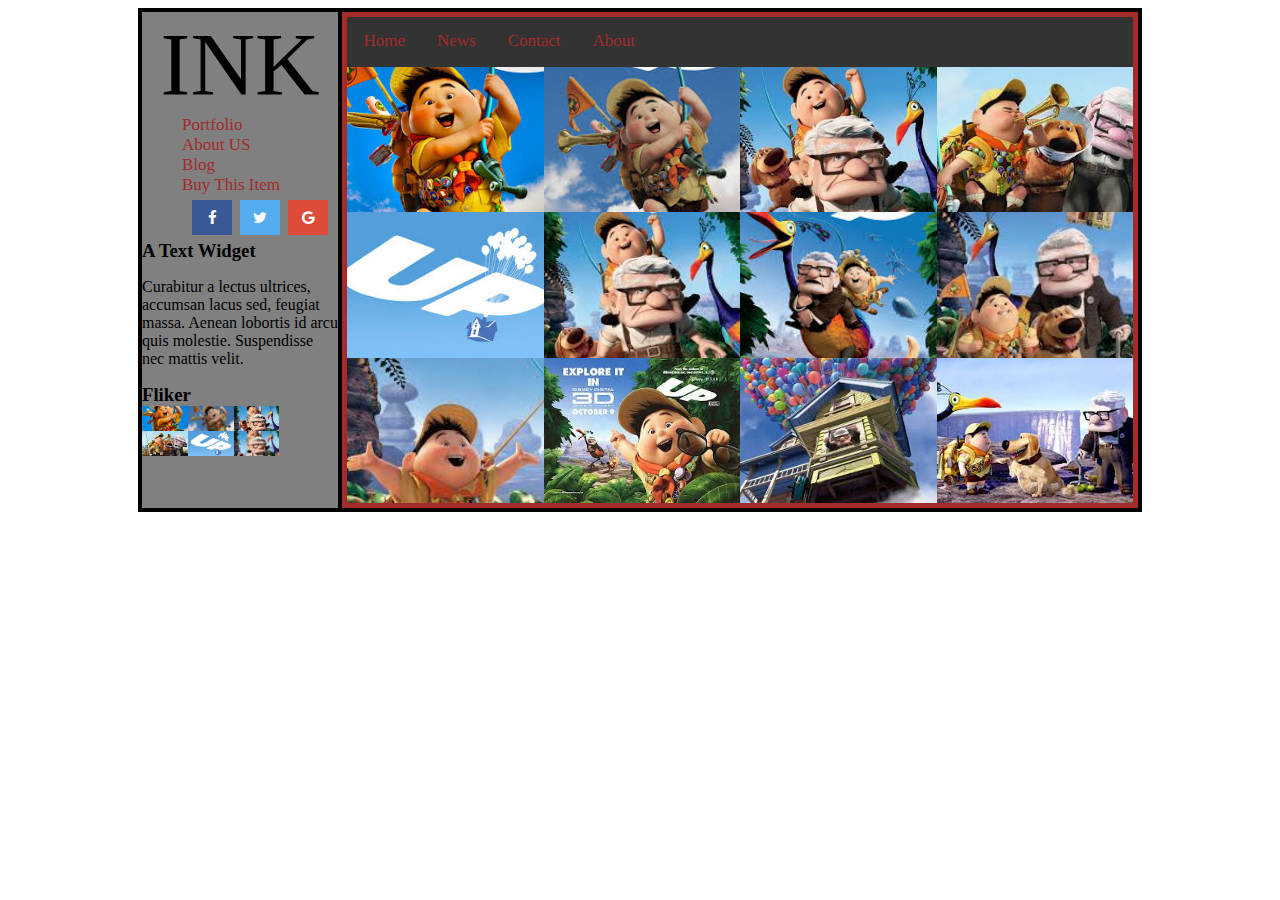
<file: Lab2/Grid/index.html>
<!DOCTYPE html>
<html>

<head>
    <meta charset="utf-8" />
    <title></title>
    <link rel="stylesheet" href="index.css">
    <link rel="stylesheet" href="https://cdnjs.cloudflare.com/ajax/libs/font-awesome/4.7.0/css/font-awesome.min.css">
    <style>
        .fa {
            padding: 10px;
            font-size: 15px;
            width: 20px;
            text-align: center;
            text-decoration: none;
            margin: 5px 2px;
        }
        
        .fa:hover {
            opacity: 0.7;
        }
        
        .fa-facebook {
            background: #3B5998;
            color: white;
        }
        
        .fa-twitter {
            background: #55ACEE;
            color: white;
        }
        
        .fa-google {
            background: #dd4b39;
            color: white;
        }
    </style>

</head>

<body>
    <div id="mainwrapper">
        <div id="leftwrapper">
            <p class="shopname">INK</p>
            <ul style="list-style: none;">
                <li><a>Portfolio</a></li>
                <li><a>About US</a></li>
                <li><a>Blog</a> </li>
                <li><a>Buy This Item</a></li>
            </ul>

            <ul>
                <a href="#" class="fa fa-facebook"></a>
                <a href="#" class="fa fa-twitter"></a>
                <a href="#" class="fa fa-google"></a>
            </ul>

            <h3>A Text Widget</h3>
            <p style="text-align: left;">Curabitur a lectus ultrices, accumsan lacus sed, feugiat massa. Aenean lobortis id arcu quis molestie. Suspendisse nec mattis velit.</p>

            <h3>Fliker</h3>
            <div class="fliker">
                <img class="_imgelement _one" src="UP/1.jpg" alt="">
                <img class="_imgelement _two" src="UP/2.jpg" alt="">
                <img class="_imgelement _three" src="UP/3.jpg" alt="">
                <img class="_imgelement _four" src="UP/4.jpg" alt="">
                <img class="_imgelement _five" src="UP/5.jpg" alt="">
                <img class="_imgelement _six" src="UP/6.jpg" alt="">
            </div>
        </div>
        <section id="rightwrapper">
            <div class="topnav">
                <a class="active" href="#home">Home</a>
                <a href="#news">News</a>
                <a href="#contact">Contact</a>
                <a href="#about">About</a>
            </div>
            <img class="imgelement one" src="UP/1.jpg" alt="">
            <img class="imgelement two" src="UP/2.jpg" alt="">
            <img class="imgelement three" src="UP/3.jpg" alt="">
            <img class="imgelement four" src="UP/4.jpg" alt="">
            <img class="imgelement five" src="UP/5.jpg" alt="">
            <img class="imgelement six" src="UP/6.jpg" alt="">
            <img class="imgelement seven" src="UP/7.jpg" alt="">
            <img class="imgelement eight" src="UP/8.jpg" alt="">
            <img class="imgelement nine" src="UP/9.jpg" alt="">
            <img class="imgelement ten" src="UP/10.jpg" alt="">
            <img class="imgelement eleven" src="UP/11.jpg" alt="">
            <img class="imgelement twelve" src="UP/12.jpg" alt="">
        </section>
    </div>
</body>

</html>
</file>
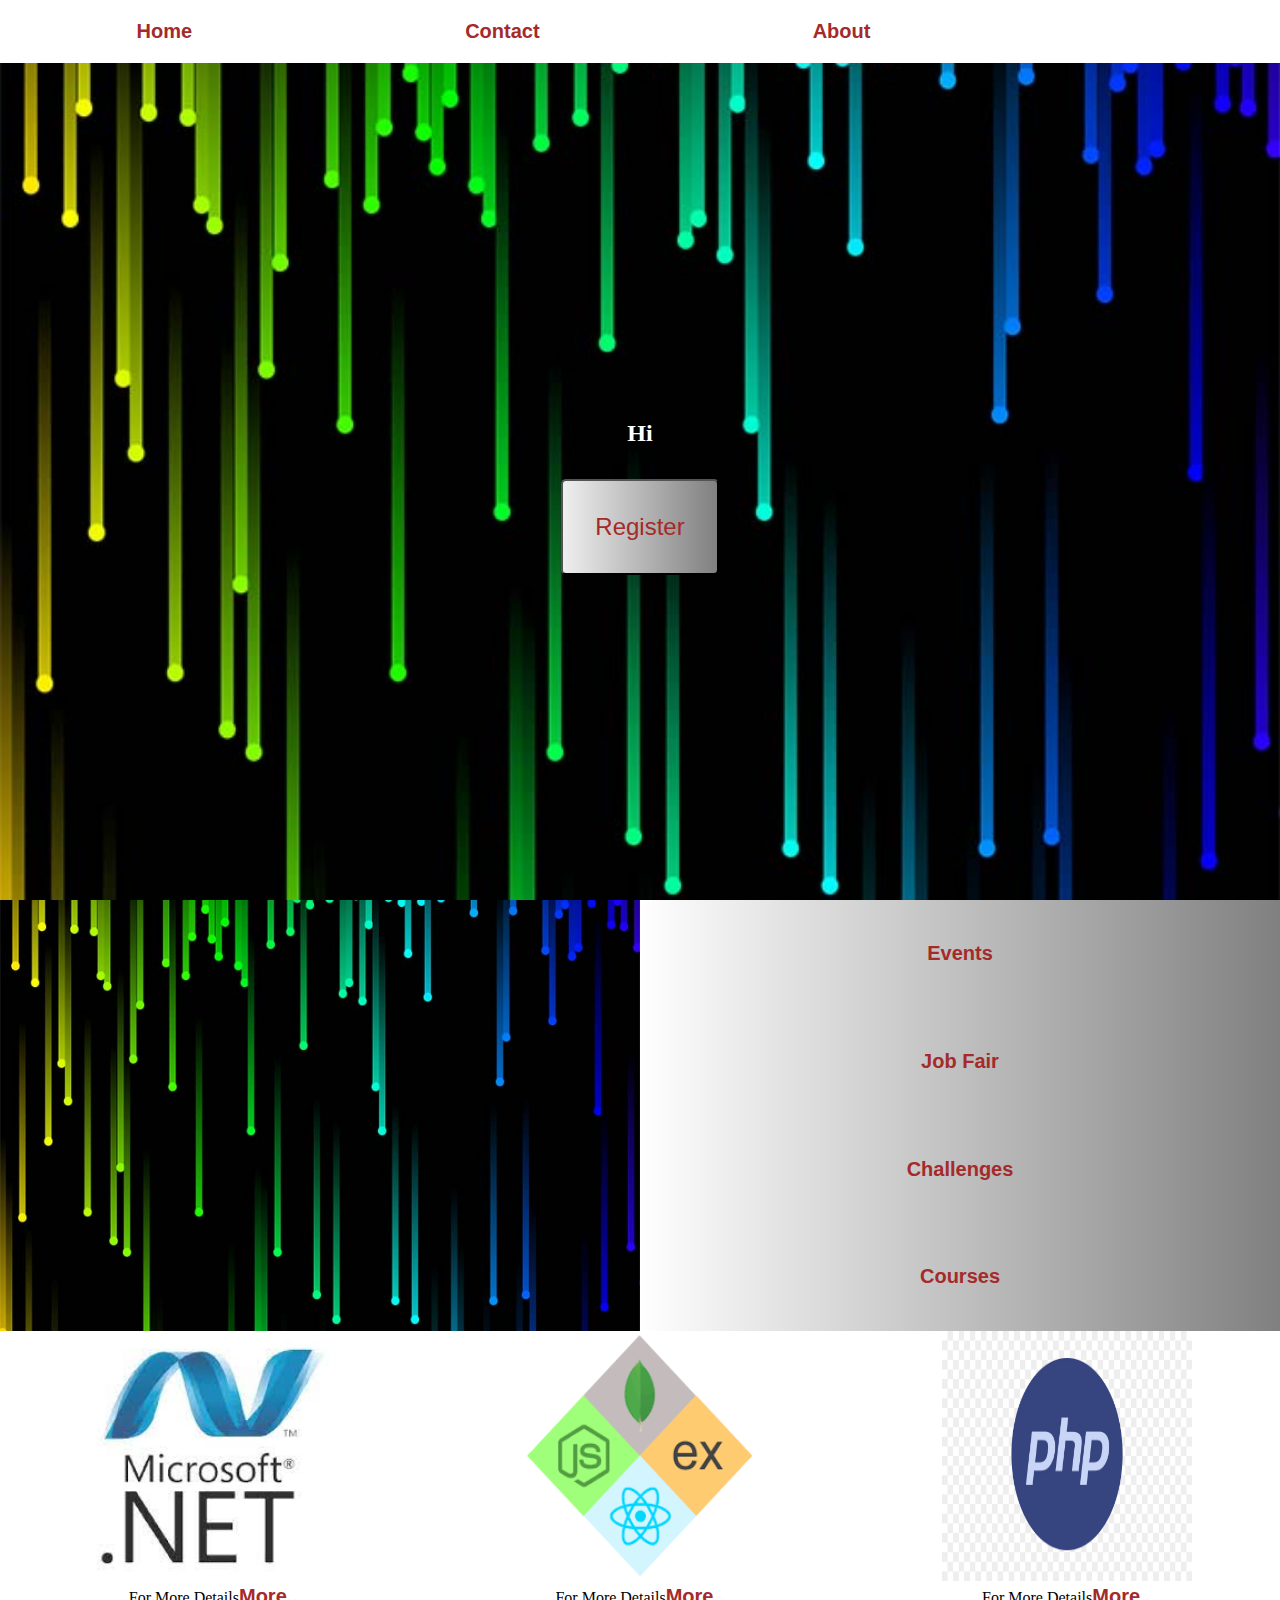
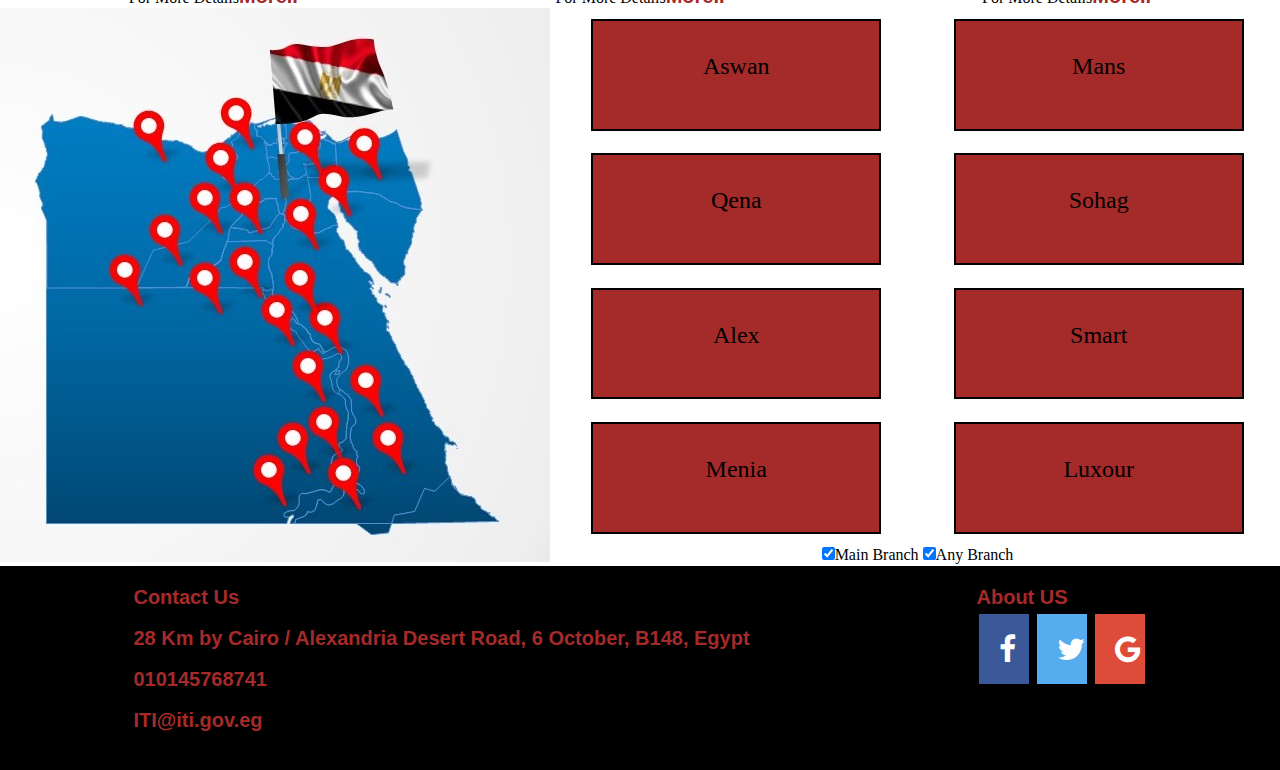
<file: Lab2/pagelogin/index.html>
<!DOCTYPE html>
<html lang="en">

<head>
    <meta charset="UTF-8">
    <meta http-equiv="X-UA-Compatible" content="IE=edge">
    <meta name="viewport" content="width=device-width, initial-scale=1.0">
    <title>Document</title>
    <link rel="stylesheet" href="style.css">
    <link rel="stylesheet" href="https://cdnjs.cloudflare.com/ajax/libs/font-awesome/4.7.0/css/font-awesome.min.css">
    <style>
        .fa {
            padding: 20px;
            font-size: 30px;
            width: 50px;
            text-align: center;
            text-decoration: none;
            margin: 5px 2px;
        }
        
        .fa:hover {
            opacity: 0.7;
        }
        
        .fa-facebook {
            background: #3B5998;
            color: white;
        }
        
        .fa-twitter {
            background: #55ACEE;
            color: white;
        }
        
        .fa-google {
            background: #dd4b39;
            color: white;
        }
    </style>
</head>

<body>
    <ul class="head">
        <li>
            <a href="#">Home</a> </li>
        <li>
            <a href="#">Contact</a></li>
        <li>
            <a href="#">About</a></li>
        <li>
            <a href="#"> </a>
        </li>
    </ul>
    <div class="cover">
        <h2>Hi</h2>
        <button>Register</button>
    </div>

    <div class="introContainer">

        <div class="Lcontainer">
            <img src="css-background-effects-thumb.jpg" class="sideImg" alt="">

        </div>

        <div class="Rcontainer">
            <p><a href="#"> Events</a></p>
            <p><a href="#">Job Fair</a></p>
            <p><a href="#">Challenges</a></p>
            <p><a href="#">Courses</a></p>
        </div>
    </div>

    <div class="tracks">
        <div class="track">
            <img src="images.jfif" alt="DotNet">
            <p> For More Details<a href="#">More..</a></p>
        </div>

        <div class="track">
            <img src="download.png" alt="Mearn">
            <p> For More Details<a href="#">More..</a></p>
        </div>

        <div class="track">
            <img src="php.jpg" alt="PHP">
            <p> For More Details<a href="#">More..</a></p>
        </div>
    </div>

    <div class="Mapping">

        <div class="MapImg">
            <img src="6458-01-egypt-map-1.jpg" class="" alt="">
            <div></div>
        </div>

        <div class="Locations">
            <div class="box Aswan">Aswan</div>
            <div class="box Mans">Mans</div>
            <div class="box Qena">Qena</div>
            <div class="box Sohag">Sohag</div>
            <div class="box Alex">Alex</div>
            <div class="box Smart">Smart</div>
            <div class="box Menia">Menia</div>
            <div class="box Luxor">Luxour</div>
            <div>
                <input type="checkbox" checked="checked">Main Branch
                <input type="checkbox" checked="checked">Any Branch
            </div>
        </div>

    </div>
    <footer class="foot">
        <div class="left">
            <ul>
                <li>Contact Us</li><br>
                <li>28 Km by Cairo / Alexandria Desert Road, 6 October, B148, Egypt</li><br>
                <li>010145768741</li><br>
                <li>ITI@iti.gov.eg</li><br>
            </ul>
        </div>
        <div class="right">
            <ul>
                <li>About US</li>
                <a href="#" class="fa fa-facebook"></a>
                <a href="#" class="fa fa-twitter"></a>
                <a href="#" class="fa fa-google"></a>

            </ul>
        </div>
    </footer>
</body>

</html>
</file>
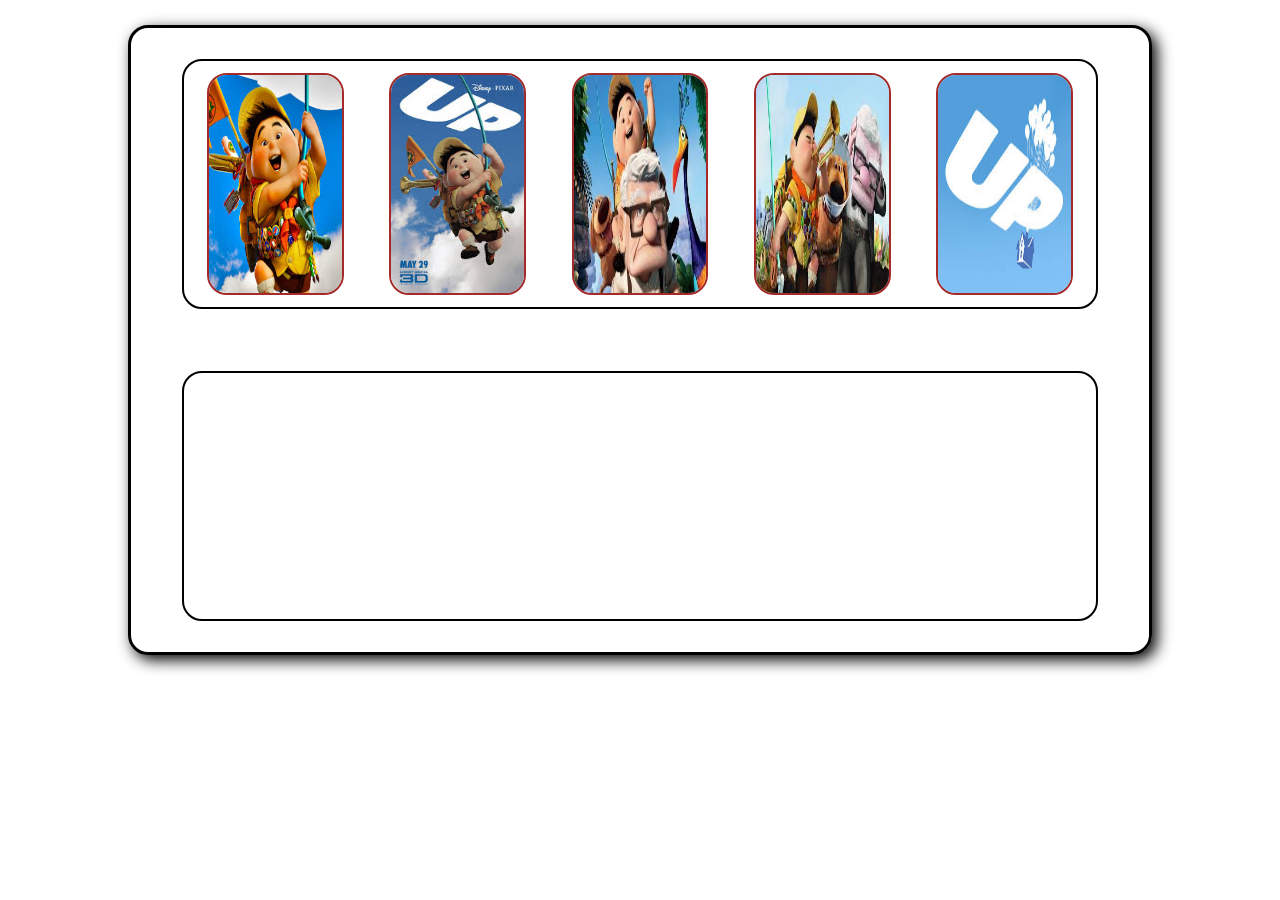
<file: Lab3/Drag&Drop/index.html>
<!DOCTYPE html>
<html lang="en">

<head>
    <meta charset="UTF-8">
    <meta http-equiv="X-UA-Compatible" content="IE=edge">
    <meta name="viewport" content="width=device-width, initial-scale=1.0">
    <title>Drag & Drop</title>
    <link rel="stylesheet" href="style.css">
    <script defer src="app.js"></script>
</head>

<body>
    <div class="main">
        <div class="gallary">
            <img class="dragedImg" src="images/UP/1.jpg" alt="Not founed">
            <img class="dragedImg" src="images/UP/2.jpg" alt="Not founed">
            <img class="dragedImg" src="images/UP/3.jpg" alt="Not founed">
            <img class="dragedImg" src="images/UP/4.jpg" alt="Not founed">
            <img class="dragedImg" src="images/UP/5.jpg" alt="Not founed">
        </div>
        <div class="dropArea">

        </div>
    </div>
</body>

</html>
</file>
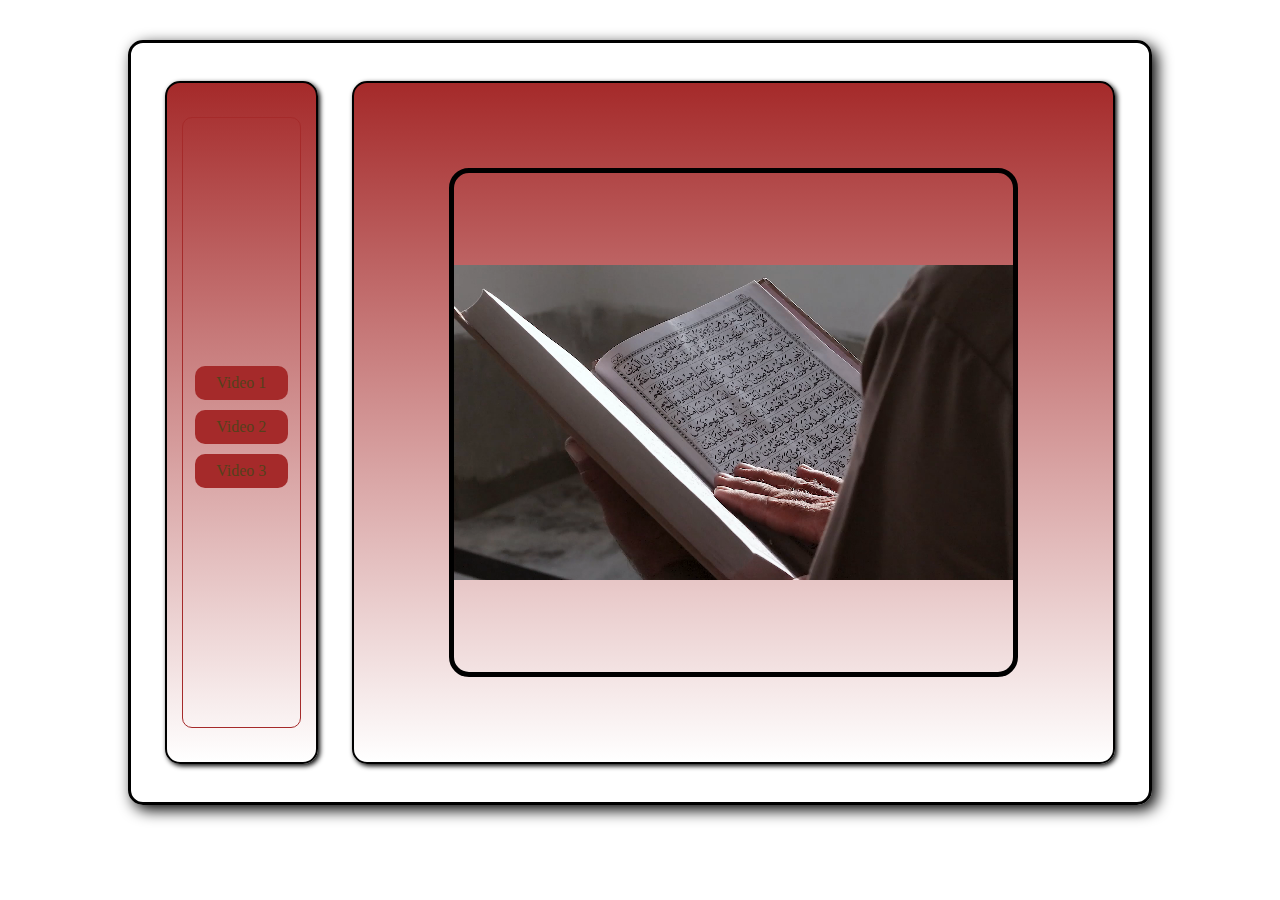
<file: Lab3/Mediaplayer/index.html>
<!DOCTYPE html>
<html lang="en">

<head>
    <meta charset="UTF-8">
    <meta http-equiv="X-UA-Compatible" content="IE=edge">
    <meta name="viewport" content="width=device-width, initial-scale=1.0">
    <title>Media player</title>
    <link rel="stylesheet" href="style.css">
    <script defer src="app.js"></script>
</head>

<body>
    <div class="main">
        <div class="playList">
            <div class="innerPlayList">
            </div>
        </div>
        <div class="content">
            <video id="myVideo" src="Video/1.mp4"></video>
        </div>
    </div>
</body>

</html>
</file>
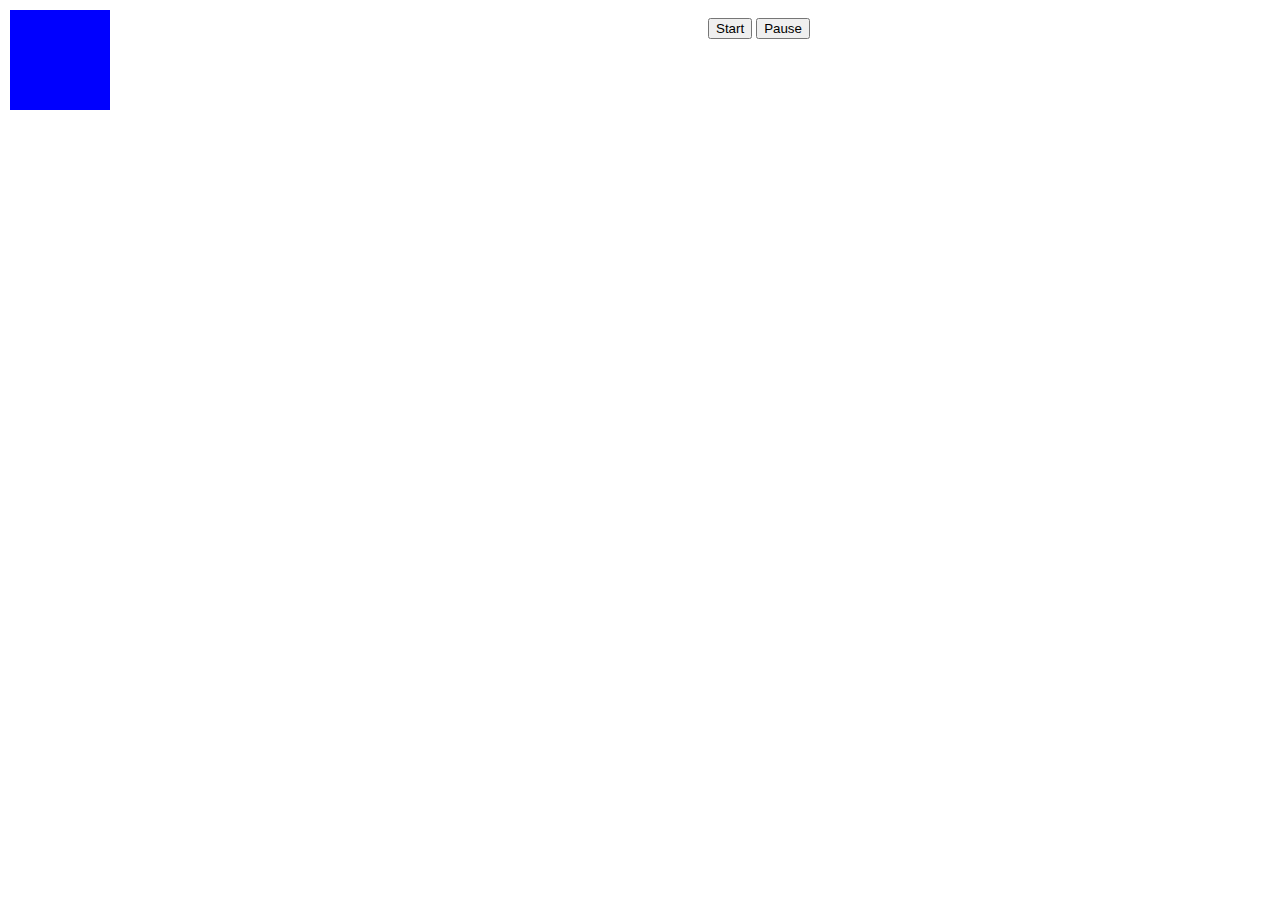
<file: Lab2/animation/animation.html>
<!DOCTYPE html>
<html lang="en">

<head>
    <meta charset="UTF-8">
    <meta http-equiv="X-UA-Compatible" content="IE=edge">
    <meta name="viewport" content="width=device-width, initial-scale=1.0">
    <title>Document</title>
    <link rel="stylesheet" href="style.css">
    <link rel="stylesheet" href="">
    <style>
        
    </style>
    
</head>

<body>
    <section id="block" class="bb"></section>
    <div>
        <input type="button" id="on" value="Start">
        <input type="button" id="off" value="Pause">
    </div>
</body>
<script src="anim.js"></script>
</html>
</file>
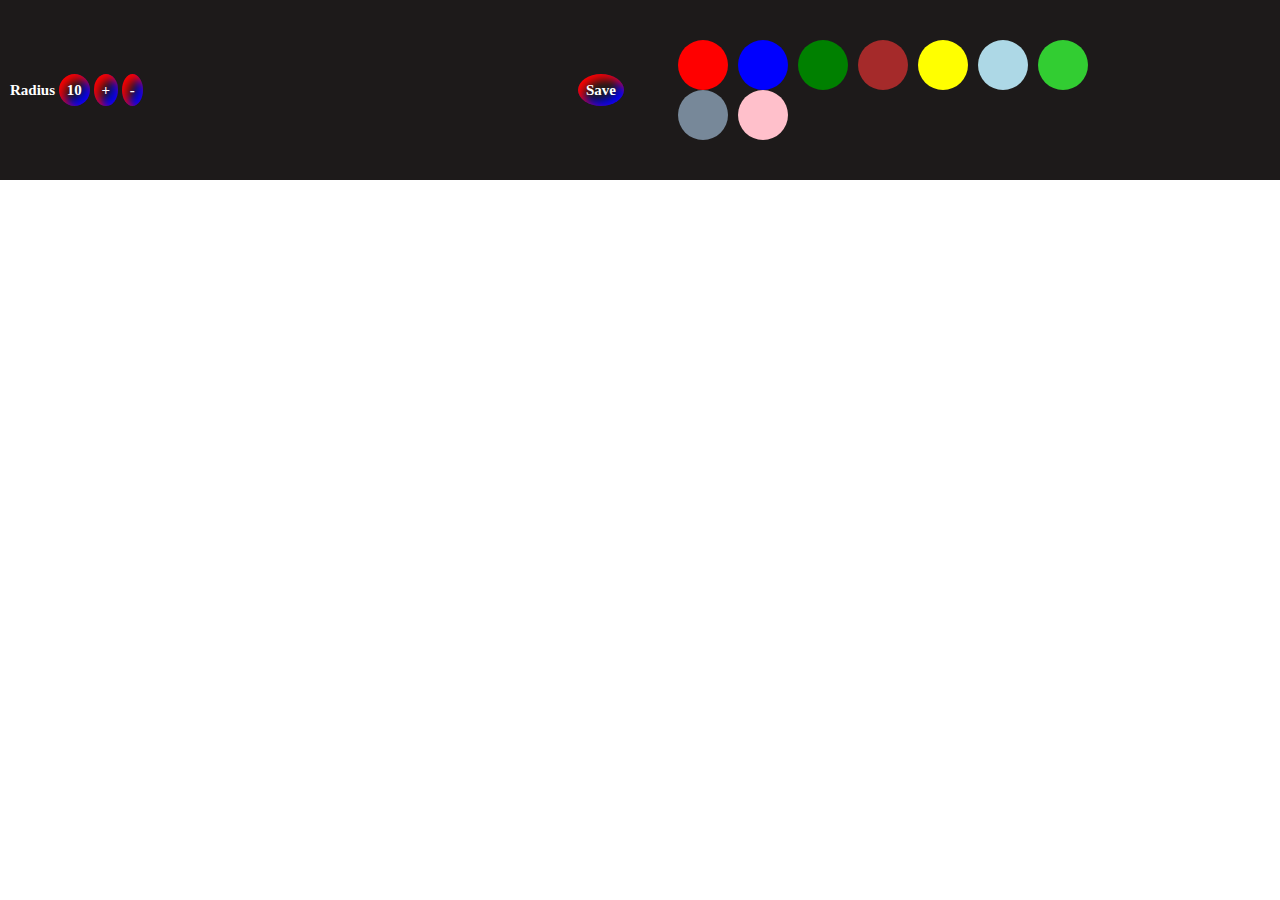
<file: Lab3/Canvas/Canvas.html>
<!DOCTYPE html>
<html lang="en">

<head>
    <meta charset="UTF-8">
    <meta http-equiv="X-UA-Compatible" content="IE=edge">
    <meta name="viewport" content="width=device-width, initial-scale=1.0">
    <title>Document</title>
    <link href="styleCanvas.css" rel="stylesheet" />
    <script src="scriptCanvas.js"></script>
</head>

<body>
    <div id="toolbar">
        <div id="radiusbar">
            <label>Radius</label>
            <span id="radiusvalue">10</span>
            <span id="incre" class="incredecre">+</span>
            <span id="decre" class="incredecre">-</span>
        </div>
        <div id="savebar">
            <span id="savebtn">Save</span>
        </div>
        <div id="colorsbar">
        </div>
    </div>
    <canvas id="mycanvas" style="display: block;">
    Sorry ,Update your Browser and try again !
    </canvas>
</body>

</html>
</file>
<file: Lab2/Grid/index.css>
.topnav {
    background-color: #333;
}

.topnav a {
    float: left;
    color: brown;
    text-align: center;
    padding: 14px 16px;
    text-decoration: none;
    font-size: 17px;
}

.topnav a:hover {
    background-color: gray;
    color: black;
}

#mainwrapper {
    margin: auto;
    border: 2px solid black;
    width: 1000px;
    height: 500px;
    display: flex;
    justify-items: center;
}

#leftwrapper {
    background-color: gray;
    border: 2px solid black;
    width: 20%;
    text-align: center;
}

li {
    display: flex;
}

li>a {
    color: brown;
    text-decoration: none;
    font-size: 17px;
}

li>a :hover {
    background-color: gray;
    color: black;
}

ul {
    margin: 0%;
}

.shopname {
    font-size: 7vw;
    margin: 0px;
    padding: 0%;
    text-align: center;
}

h3 {
    text-align: left;
    margin: 0;
}

.fliker {
    width: 70%;
    height: 50px;
    display: grid;
    grid-template-columns: repeat(3, minmax(0, 1fr));
    grid-template-rows: repeat(2, minmax(0, 1fr));
}

._imgelement {
    width: 100%;
    height: 100%;
    object-fit: cover;
    align-self: center;
}

#rightwrapper {
    width: 800px;
    border: 2px solid black;
    padding: 5px;
    display: grid;
    grid-template-columns: repeat(4, minmax(0, 1fr));
    grid-template-rows: 50px repeat(3, minmax(0, 1fr));
    background-color: brown;
}

.topnav {
    grid-column: 1/5;
    grid-row: 1/2;
}

.imgelement {
    width: 100%;
    height: 100%;
    object-fit: cover;
    align-self: center;
}

.one {
    grid-column-start: 1;
    grid-column-end: 2;
    grid-row-start: 2;
    grid-row-end: 3;
}

.two {
    grid-column-start: 2;
    grid-column-end: 3;
    grid-row-start: 2;
    grid-row-end: 3;
}

.three {
    grid-column-start: 3;
    grid-column-end: 4;
    grid-row-start: 2;
    grid-row-end: 3;
}

.four {
    grid-column-start: 4;
    grid-column-end: 5;
    grid-row-start: 2;
    grid-row-end: 3;
}

.five {
    grid-column-start: 1;
    grid-column-end: 2;
    grid-row-start: 3;
    grid-row-end: 4;
}

.six {
    grid-column-start: 2;
    grid-column-end: 3;
    grid-row-start: 3;
    grid-row-end: 4;
}

.seven {
    grid-column-start: 3;
    grid-column-end: 4;
    grid-row-start: 3;
    grid-row-end: 4;
}

.eight {
    grid-column-start: 4;
    grid-column-end: 5;
    grid-row-start: 3;
    grid-row-end: 4;
}

.nine {
    grid-column-start: 1;
    grid-column-end: 2;
    grid-row-start: 4;
    grid-row-end: 5;
}

.ten {
    grid-column-start: 2;
    grid-column-end: 3;
    grid-row-start: 4;
    grid-row-end: 5;
}

.eleven {
    grid-column-start: 3;
    grid-column-end: 4;
    grid-row-start: 4;
    grid-row-end: 5;
}

.twelve {
    grid-column-start: 4;
    grid-column-end: 5;
    grid-row-start: 4;
    grid-row-end: 5;
}
</file>
<file: Lab2/pagelogin/style.css>
* {
    margin: 0;
    padding: 0;
    box-sizing: border-box;
}

.head {
    display: flex;
    justify-content: space-around;
    align-items: center;
    min-height: 7vh;
}

a,
li {
    list-style: none;
    text-decoration: none;
    font: bold 20px arial;
    color: brown;
}

a:hover {
    color: rgb(68, 68, 68);
}

.cover {
    display: flex;
    flex-direction: column;
    height: 93vh;
    background-image: url(css-background-effects-thumb.jpg);
    background-size: cover;
    background-position: center;
    align-items: center;
    justify-content: center;
}

.cover>h2 {
    text-align: center;
    color: white;
    margin: 2rem;
}

.cover>button {
    padding: 2rem;
    text-align: center;
    font-size: 24px;
    color: brown;
    border-radius: 5px;
    background-image: linear-gradient(to right, transparent, gray);
}

.cover>button:hover {
    cursor: pointer;
    background-image: linear-gradient(to right, transparent, blue);
}

.introContainer {
    display: flex;
    flex-wrap: wrap;
}

.sideImg {
    width: 100%;
    height: 100%;
}

.Lcontainer {
    flex: 1 1 23rem;
}

.Rcontainer {
    display: flex;
    flex-direction: column;
    align-items: center;
    justify-content: space-around;
    flex: 1 1 23rem;
    background-image: linear-gradient(to right, transparent, gray);
}

.tracks {
    display: flex;
    flex-wrap: wrap-reverse;
    justify-content: space-around;
}

p {
    text-align: center;
}

.track>img {
    width: 250px;
    height: 250px;
}

.Mapping {
    display: grid;
    gap: 5px 5px;
    grid-template-areas: "MapImg Locations";
}

.Locations {
    display: flex;
    flex-wrap: wrap;
    justify-content: space-around;
    align-items: center;
}

.Locations>.box {
    width: 40%;
    height: 20%;
    background-color: brown;
    border: 2px solid black;
    margin: 10px;
    padding: 2rem;
    text-align: center;
    font-size: 24px;
}

.foot {
    padding: 20px;
    background-color: black;
    display: flex;
    justify-content: space-around;
    text-decoration: white;
}
</file>
<file: Lab3/Drag&Drop/style.css>
* {
    margin: 0;
    padding: 0;
    box-sizing: border-box;
}

:root {
    --borderRad: 20px
}

.main {
    display: flex;
    flex-direction: column;
    justify-content: space-around;
    align-items: center;
    border: 3px solid black;
    width: 80%;
    margin: 25px auto;
    height: 70vh;
    border-radius: var(--borderRad);
    box-shadow: 5px 5px 15px black;
}

.gallary {
    border: 2px solid black;
    width: 90%;
    height: 40%;
    border-radius: var(--borderRad);
    display: flex;
    justify-content: space-around;
    align-items: center;
    transition: all 1s;
}

.dropArea {
    border: 2px solid black;
    width: 90%;
    height: 40%;
    border-radius: var(--borderRad);
    display: flex;
    justify-content: space-around;
    align-items: center;
}

img {
    display: block;
    width: 15%;
    height: 90%;
    border: 2px solid brown;
    border-radius: var(--borderRad);
    transition: all 1s;
}

img:hover {
    animation: rotation;
    animation-duration: 3s;
    animation-iteration-count: 1;
}

@keyframes rotation {
    from {
        transform: rotate(0deg);
    }
    to {
        transform: rotate(360deg);
    }
}
</file>
<file: Lab3/Mediaplayer/style.css>
* {
    padding: 0;
    margin: 0;
    box-sizing: border-box;
    font-family: fantasy;
    color: rgb(85, 64, 27);
}

.main {
    border: 3px solid black;
    width: 80%;
    border-radius: 15px;
    margin: 40px auto;
    height: 85vh;
    display: flex;
    justify-content: space-evenly;
    align-items: center;
    box-shadow: 5px 5px 15px black;
}

.playList {
    width: 15%;
    border: 2px solid black;
    height: 90%;
    border-radius: 15px;
    display: flex;
    justify-content: center;
    box-shadow: 2px 2px 5px black;
    background-image: linear-gradient(to bottom, brown, white);
}

.innerPlayList {
    border: 1px solid brown;
    width: 80%;
    height: 90%;
    margin: auto;
    border-radius: 10px;
    overflow: auto;
    display: flex;
    flex-direction: column;
    justify-content: center;
    align-items: center;
}

.content {
    width: 75%;
    border: 2px solid black;
    height: 90%;
    border-radius: 15px;
    display: flex;
    justify-content: center;
    align-items: center;
    background-image: linear-gradient(to bottom, brown, white);
    box-shadow: 2px 2px 5px black;
}

.controler {
    width: 80%;
    padding: 8px 10px;
    border-radius: 10px;
    background-color: brown;
    user-select: none;
    cursor: pointer;
    transition: all 1s;
    margin-top: 10px;
    text-align: center;
}

.controler:hover {
    background-color: lightgreen;
    animation: rotation;
    animation-duration: 3s;
    animation-iteration-count: 1;
}

#myVideo {
    border: 5px solid black;
    border-radius: 20px;
    width: 75%;
    height: 75%;
    transition: all 1.5s;
}

#myVideo:hover {
    width: 100%;
    height: 100%;
}

@keyframes rotation {
    from {
        transform: rotate(0deg);
    }
    to {
        transform: rotate(360deg);
    }
}
</file>
<file: Lab2/animation/style.css>
div {
    position: relative;
    top: 10px;
    left: 700px;
}

@keyframes sectionanimation {
    25% {
        top: 10px;
        left: 500px;
        background-color: red;
    }
    50% {
        top: 500px;
        left: 500px;
        background-color: green;
    }
    75% {
        top: 500px;
        left: 10px;
        background-color: black;
    }
}


/* #block{
            
            animation: sectionanimation;
            animation-duration: 10s;
            animation-iteration-count: infinite;
        } */

.animateStart {
    animation: sectionanimation;
    animation-duration: 10s;
    animation-play-state: running;
}

.animatePause {
    animation-play-state: paused;
}

#block {
    width: 100px;
    height: 100px;
    top: 10px;
    left: 10px;
    background-color: blue;
    position: absolute;
}
</file>
<file: Lab3/Canvas/styleCanvas.css>
* {
    margin: 0px;
    padding: 0px;
    box-sizing: border-box;
    user-select: none;
}

#toolbar {
    display: flex;
    position: fixed;
    background-color: rgb(29, 26, 26);
    color: white;
    font: bold 15px tahoma;
    width: 100%;
    /* justify-content: center; */
    height: 20%;
    align-items: center;
}

#radiusbar {
    /* border: 2px solid red; */
    padding: 10px;
    width: 200px;
}

.incredecre,
#radiusvalue,
#savebtn {
    /* border: 2px solid red; */
    padding: 8px;
    /* margin-left: 20px; */
    border-radius: 50%;
    box-shadow: red 5px 5px 10px inset, blue -5px -5px 10px inset;
}

.incredecre:hover,
#savebtn:hover {
    cursor: pointer;
    box-shadow: blue -5px -5px 10px inset, red 5px 5px 10px inset;
}

#savebar {
    width: 25%;
    margin-left: 10%;
}

#savebtn {
    margin-left: 250px;
}

#colorsbar {
    /* border: 2px solid red; */
    width: 40%;
    padding: 20px;
    display: flex;
    flex-wrap: wrap;
}

.colors {
    width: 50px;
    height: 50px;
    border-radius: 50%;
    margin-left: 10px;
}

.active {
    border: 2px white solid;
}
</file>
